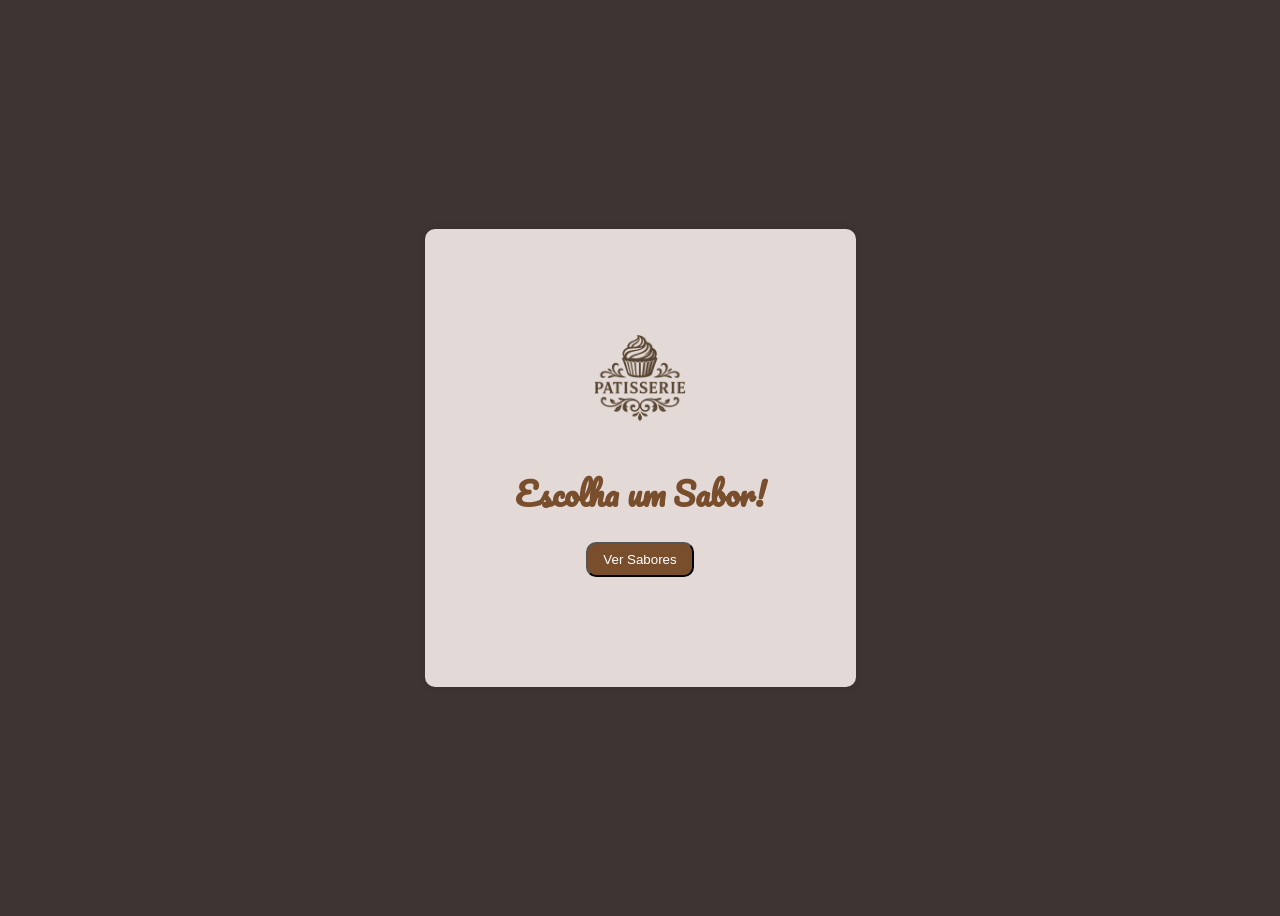
<file: 06-atividade/index.html>
<!DOCTYPE html>
<html lang="pt-br">
<head>
    <meta charset="UTF-8">
    <meta name="viewport" content="width=device-width, initial-scale=1.0">
    <title>Tela de produção</title>
    <link rel="stylesheet" href="./css/style.css" />
</head>
<body>
    
     <div class="container">
        <img src=".//img/Designer.png" alt="" height="120px" width="120px">
        <h1>Escolha um Sabor!</h1>
        <button onclick="mostrar()">Ver Sabores</button>
        
        <div id="listaSabores"></div>
    
    </div>

    <script src="./js/scipt.js"></script>
</body>
</html>
</file>
<file: 06-atividade/css/style.css>
@import url('https://fonts.googleapis.com/css2?family=Pacifico&display=swap');

 body {
    font-family: Arial, sans-serif;
    background-color: #3D3433;
    display: flex;
    justify-content: center;
    align-items: center;
    height: 100vh;
}

.container{
    background-color: #E3DAD8;
    padding: 90px;
    border-radius: 10px;
    box-shadow: 0 0 10px rgba(0,0,0,0.1);
    text-align: center;
}

.container h1 {
    font-family: pacifico;
    color: #784E2D;
}

input {
    padding: 8px;
    margin: 10px 0;
    width: 200px;
}

button{
    padding: 8px 15px; 
    border-radius: 10px;
    background-color: #784E2D;
    color: white;
    cursor: pointer;
}

#listaSabores {
    margin-top: 20px;
    text-align: center;
}

#listaSabores p {
    background-color: #f5f0ee;
    padding: 8px 15px;
    border-radius: 5px;
    margin: 5px 0;
    color: #3D3433;
}
</file>
